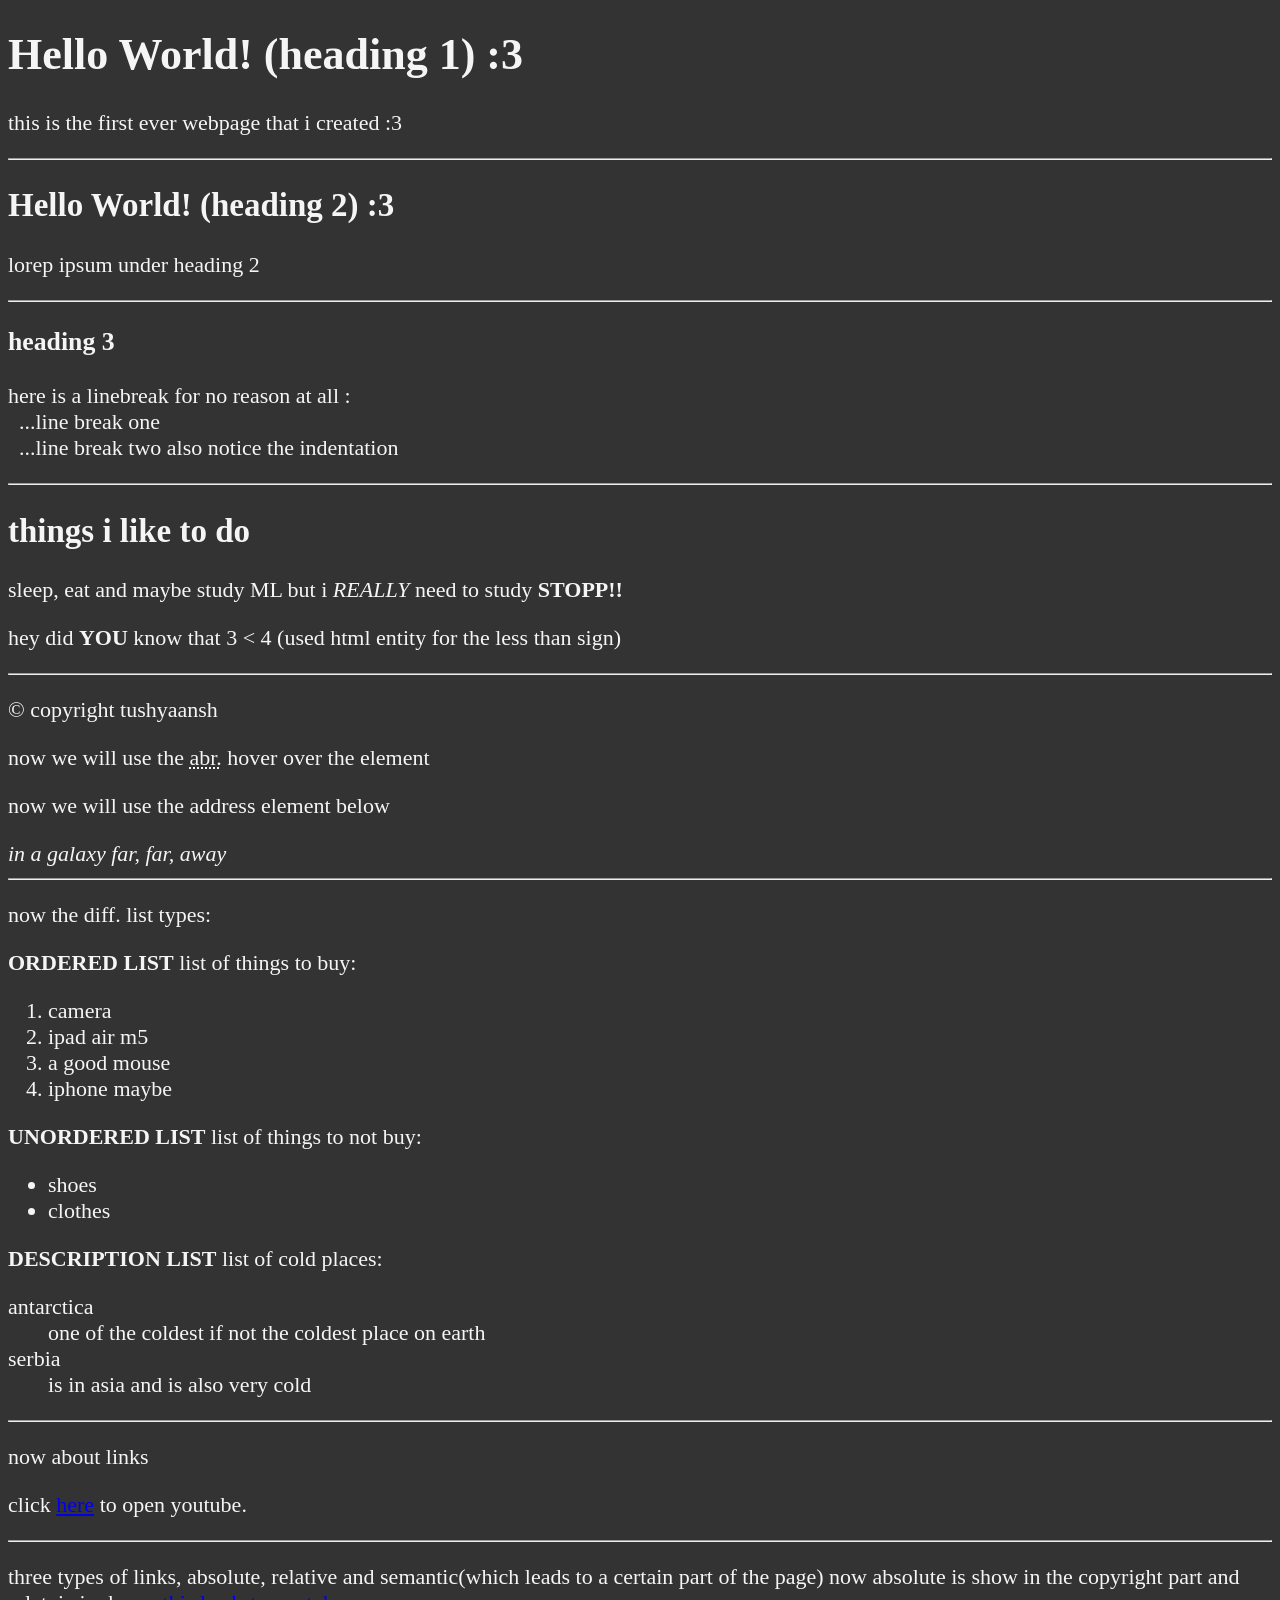
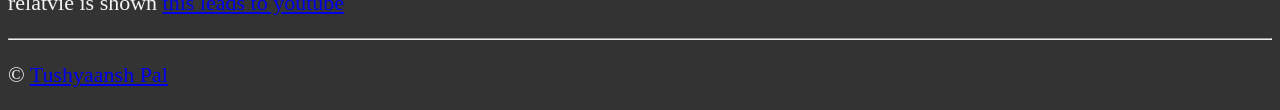
<file: html/01/index.html>
<!DOCTYPE html>
<html lang = "en">
    <head>
        <meta charset="UTF-8"> 
        <meta name="author" content="tushyaansh">
        <meta name="description" content="this page is the outcome of me learning html">
        <title> My first webpage</title>
        <link rel="icon" href="image.png" type="image/x-icon">
        
        <link rel="stylesheet" href="main.css" type="text/css">
    </head>

    <body>
        <h1>Hello World! (heading 1)  :3</h1>
        <p> this is the first ever webpage that i created :3</p>
        <hr>

        <h2>Hello World! (heading 2)  :3</h2>
        <p> lorep ipsum under heading 2</p>

        <hr>

        <h3>heading 3</h3>
        <p>here is a linebreak for no reason at all :
            <br>&nbsp;&nbsp;...line break one
            <br>&nbsp;&nbsp;...line break two also notice the indentation
        </p>

        <hr>

        <h2>things i like to do</h2>
        <p>sleep, eat and maybe study ML but i <em> REALLY</em> need to study 
        <strong>STOPP!!</strong>
        </p>
        <p>
            hey did <strong>YOU</strong> know that 3 &lt; 4 (used html entity for the less than sign)
        </p>
        <hr>
       <p>&copy; copyright tushyaansh</p> 

       <p>now we will use the <abbr title="abbrieviation">abr.</abbr> hover over the element</p>

       <p>now we will use the address element below</p>
       <address>in a galaxy far, far, away</address>
        <hr>
        <p>now the diff. list types:</p>
        <p> <strong>ORDERED LIST</strong> list of things to buy:</p>
        <ol>
            <li>camera</li>
            <li>ipad air m5</li>
            <li>a good mouse</li>
            <li>iphone maybe</li>
        </ol>
        <p><strong>UNORDERED LIST</strong> list of things to not buy:</p>
        <ul>
            <li>shoes</li>
            <li>clothes</li>
        </ul>
        <p><strong>DESCRIPTION LIST</strong> list of cold places:</p>
        <dl>
            <dt>antarctica</dt>
            <dd>one of the coldest if not the coldest place on earth</dd>

            <dt>serbia</dt>
            <dd>is in asia and is also very cold</dd>
        </dl>
        <hr>
        <p>now about links</p>
        <p>click <a href="https://www.youtube.com">here</a> to open youtube.</p>
        <hr>
        <p>three types of links, absolute, relative and semantic(which leads to a certain part of the page) now absolute is show in the copyright part and relatvie is shown <a href="https://www.youtube.com">this leads to youtube</a></p>

        <hr>
        <section>
            <p>&copy; <a href="about.html">Tushyaansh Pal</a></p>
        </section>
    </body>
</html>
</file>
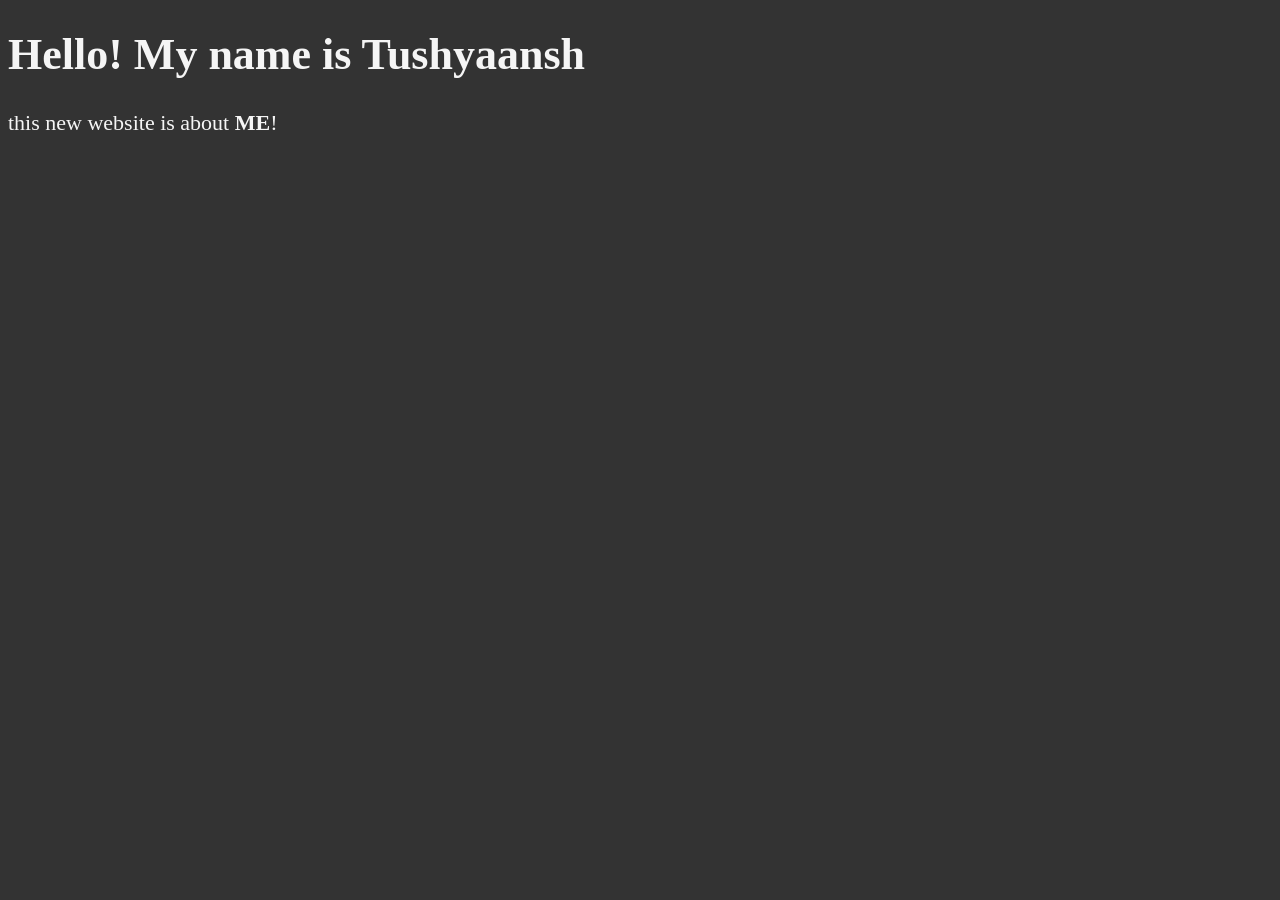
<file: html/01/about.html>
<!DOCTYPE html>
<html lang="en">

    <head>
        <title>About</title>
        <link rel="stylesheet" href="main.css" type="text/css">
    </head>

    <body>
        <h1>Hello! My name is Tushyaansh</h1>
        <p>this new website is about <strong>ME</strong>!</p>
    </body>

</html>
</file>
<file: html/01/main.css>
html{
                font-size: 22px
            }
body{
                background-color: #333;
                color: whitesmoke;
            }
</file>
